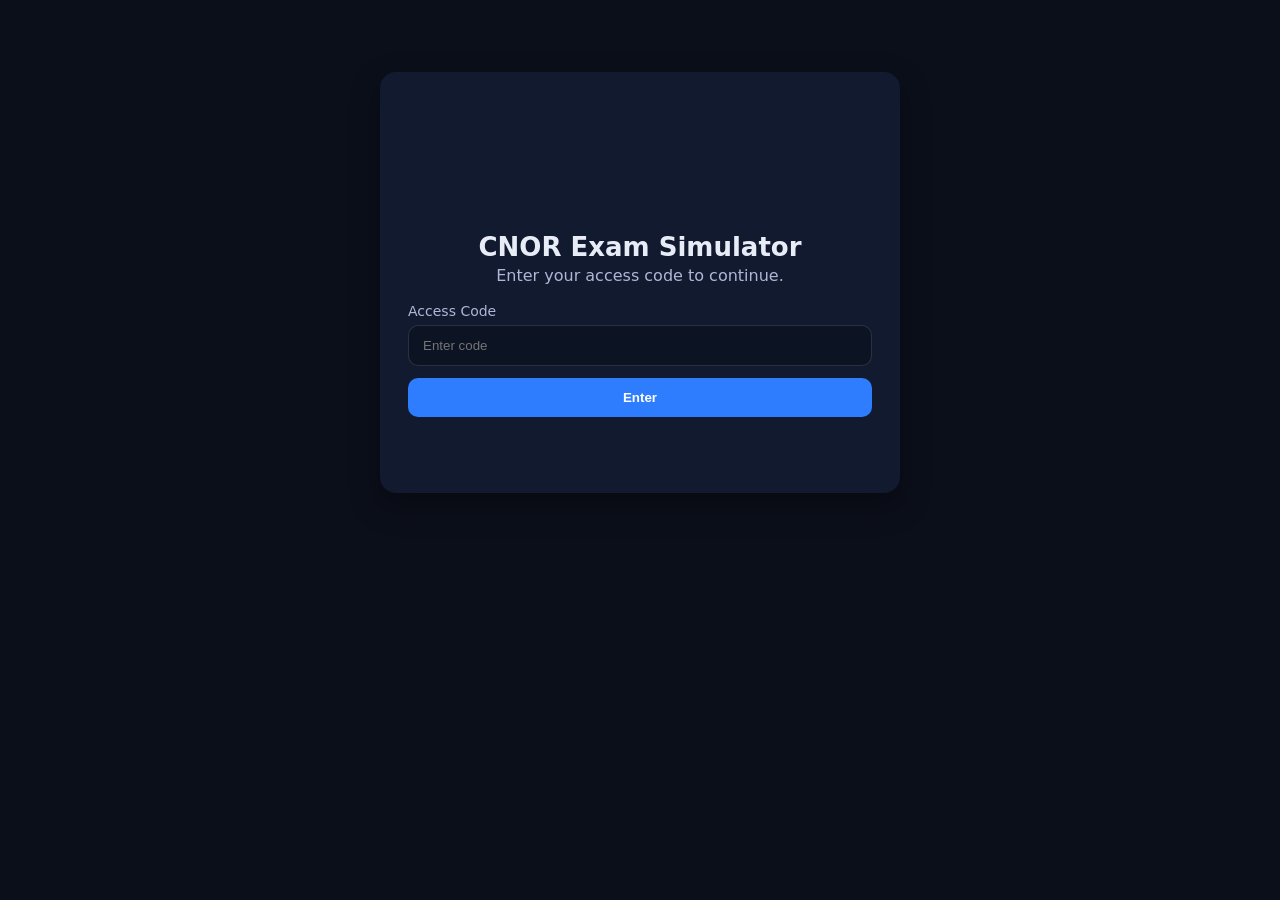
<file: index.html>
<!doctype html>
<html lang="en">
<head>
  <meta charset="utf-8">
  <meta http-equiv="refresh" content="0; url=./app/">
  <title>CNOR Exam Simulator</title>
</head>
<body>
  <p>Redirecting to <a href="./app/">CNOR Exam Simulator</a>...</p>
</body>
</html>
</file>
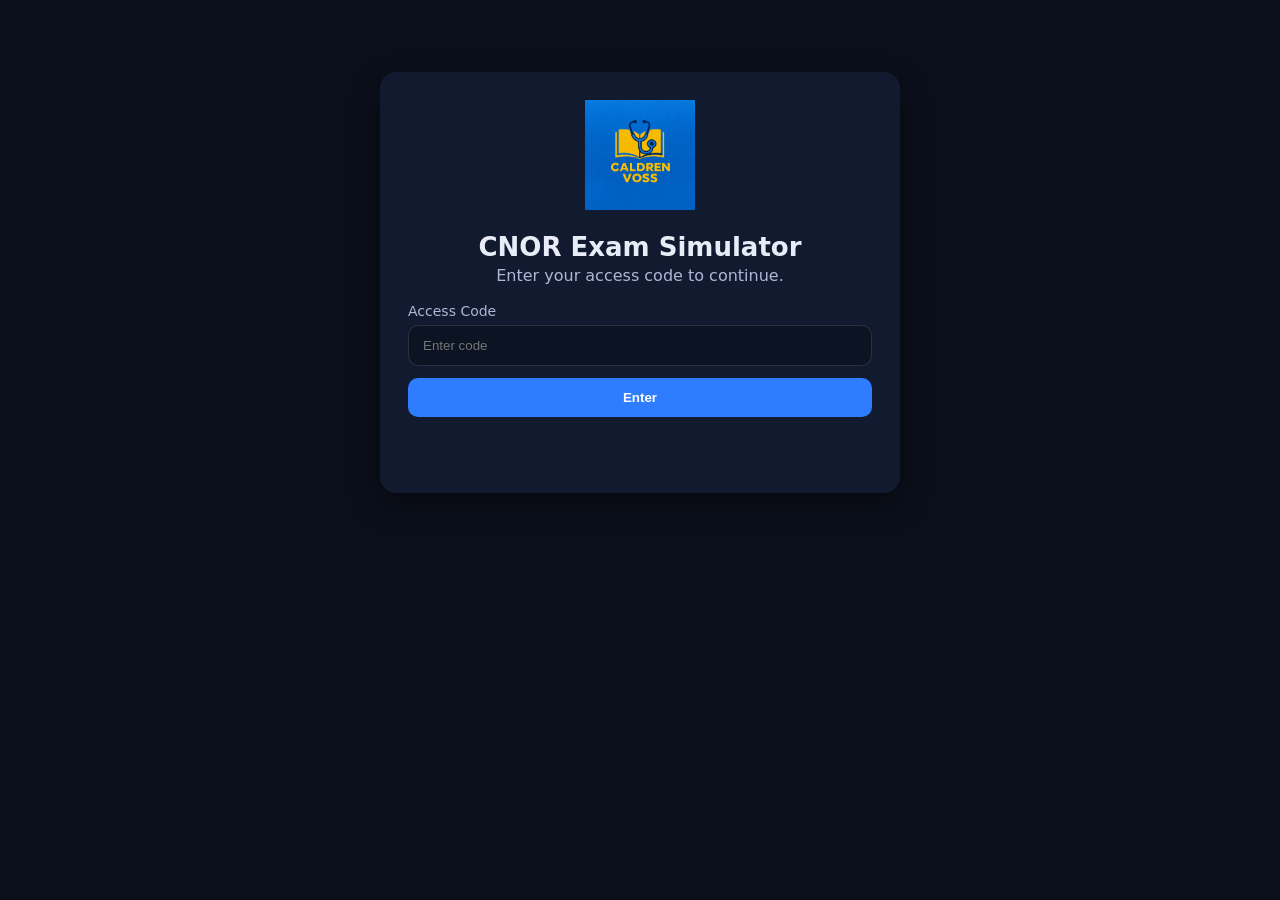
<file: app/index.html>
<!doctype html>
<html lang="en">
<head>
  <meta charset="utf-8" />
  <meta name="viewport" content="width=device-width,initial-scale=1" />
  <title>Access Portal</title>
  <link rel="stylesheet" href="styles.css" />
</head>
<body>
  <main class="card">
    <img id="logo" class="logo" alt="Logo" />
    <h1 id="brand" class="title"></h1>
    <p class="subtitle">Enter your access code to continue.</p>

    <label class="label" for="pw">Access Code</label>
    <input id="pw" class="input" type="password" placeholder="Enter code" autocomplete="off" />
    <button id="btn" class="btn">Enter</button>

    <p id="msg" class="msg"></p>
  </main>

  <script src="common.js?v=3"></script>
  <script>
    (async function () {
      const examId = getExamFromUrl();
      const msg = document.getElementById("msg");
      const pw = document.getElementById("pw");
      const btn = document.getElementById("btn");

      try {
        const cfg = await loadConfig(examId);
        applyTheme(cfg.theme || "dark");

        document.getElementById("brand").textContent = cfg.brandName;
        document.getElementById("logo").src = cfg.logoPath;

        if (isAccessGranted(examId)) {
          goToApp(examId);
          return;
        }

        function attempt() {
          msg.textContent = "";
          if (pw.value.trim() === cfg.accessPassword) {
            grantAccess(examId);
            goToApp(examId);
          } else {
            msg.textContent = "Incorrect code. Please try again.";
          }
        }

        btn.addEventListener("click", attempt);
        pw.addEventListener("keydown", (e) => {
          if (e.key === "Enter") attempt();
        });

      } catch (e) {
        msg.textContent = "Config load error. Check your folder paths.";
        console.error(e);
      }
    })();
  </script>
</body>
</html>
</file>
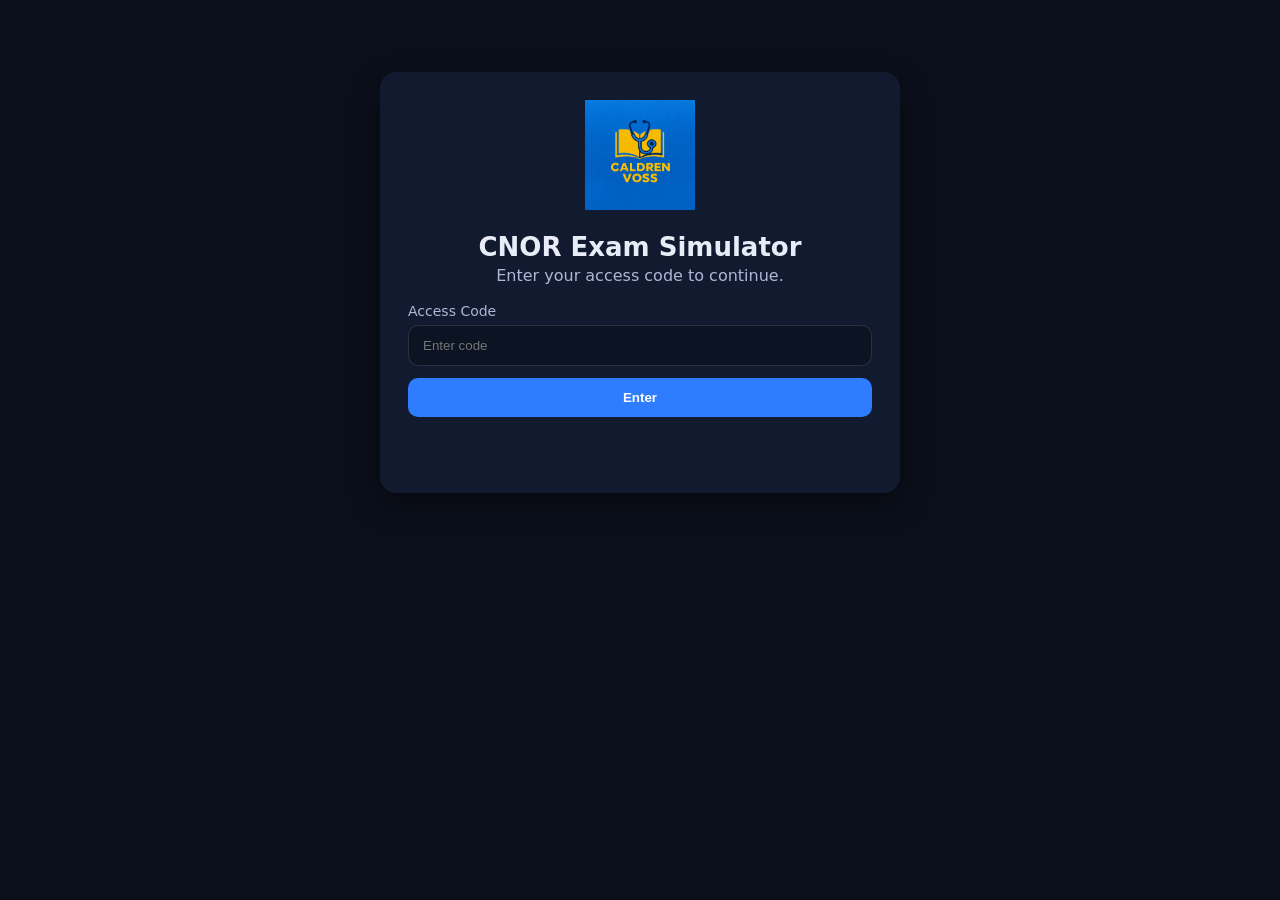
<file: app/app.html>
<!doctype html>
<html lang="en">
<head>
  <meta charset="utf-8" />
  <meta name="viewport" content="width=device-width,initial-scale=1" />
  <title>Exam Portal</title>
  <link rel="stylesheet" href="styles.css?v=2" />
</head>
<body>
  <header class="topbar">
    <div class="brandbar">
      <img id="logo" class="logo-small" alt="Logo" />
      <div>
        <div id="brand" class="brandname"></div>
        <div class="brandnote">Member Access</div>
      </div>
    </div>

    <nav class="nav">
      <a class="navlink" href="#" data-page="home">Home</a>
      <a class="navlink" href="#" data-page="sim">Exam Simulator</a>
      <a class="navlink" href="#" data-page="pdf">Printable Practice Exams</a>

      <a class="navlink" href="#" id="logoutLink">Log out</a>
    </nav>
  </header>

  <main class="container">
    <section id="page-home" class="page">
      <h2>Welcome</h2>
      <p>Choose “Exam Simulator” to practice one of the six CNOR competency areas or start a complete Full-Length Practice Test. Use “Printable Practice Exams” to download PDFs when available.</p>
    </section>

<section id="page-sim" class="page hidden">
  <h2>Exam Simulator</h2>

  <div class="panel">
    <label class="label" for="sectionSelect">Choose an exam</label>
    <select id="sectionSelect" class="select"></select>
    <p class="helper" style="margin-top:10px;">
  CNOR certification exam preparation platform with full-length practice exams, competency-area practice, realistic perioperative scenario-based questions, detailed explanations, progress tracking, and printable practice materials.
</p>
    <button id="startSim" class="btn" style="margin-top:12px;">Start</button>
    <p class="helper">You’ll choose Exam Mode or Practice Mode on the next screen.</p>
  </div>

  <div id="modePanel" class="panel hidden" style="margin-top:16px;">
    <h3 style="margin:0 0 10px;">Select a mode</h3>

    <div class="row">
      <button id="examModeBtn" class="btn btn-secondary">Exam Mode</button>
      <button id="practiceModeBtn" class="btn btn-secondary">Practice Mode</button>
    </div>

    <p class="helper" style="margin-top:10px;">
      Exam Mode runs the full selected practice section with recommended timing. Practice Mode runs 10 questions per session.
    </p>
  </div>
</section>

    <section id="page-pdf" class="page hidden">
  <h2>Printable Practice Exams</h2>
  <p class="helper">Download PDFs for paper-based practice (and answer keys).</p>

  <div id="pdfList" class="pdfList"></div>
</section>

  </main>

  <script src="common.js?v=3"></script>
<script>
  (async function () {
    const examId = getExamFromUrl();

    // Controllo accesso
    if (!isAccessGranted(examId)) {
      goToWelcome(examId);
      return;
    }

    // Carica config per branding
    const cfg = await loadConfig(examId);
    applyTheme(cfg.theme || "dark");
    document.getElementById("brand").textContent = cfg.brandName;
    document.getElementById("logo").src = cfg.logoPath;

    // Cambio pagine
    const pages = {
      home: document.getElementById("page-home"),
      sim: document.getElementById("page-sim"),
      pdf: document.getElementById("page-pdf"),

    };

    function show(pageKey) {
      Object.values(pages).forEach(p => p.classList.add("hidden"));
      pages[pageKey].classList.remove("hidden");
    }

    document.querySelectorAll(".navlink").forEach(link => {
      link.addEventListener("click", (e) => {
        e.preventDefault();
        show(link.dataset.page);
      });
    });
    const logoutLink = document.getElementById("logoutLink");
logoutLink.addEventListener("click", (e) => {
  e.preventDefault();
  revokeAccess(examId);
  goToWelcome(examId);
});
// ====== Printable PDFs ======
const pdfList = document.getElementById("pdfList");

function renderPDFs() {
  if (!pdfList) return;

  const items = cfg.printables || [];
  pdfList.innerHTML = "";

  if (!items.length) {
    pdfList.textContent = "No PDFs available yet.";
    return;
  }

  items.forEach(item => {
    const a = document.createElement("a");
    a.className = "pdfBtn";
    a.textContent = item.label;

    // link al PDF dentro packs/<exam>/pdf/
    a.href = `../packs/${examId}/pdf/${item.file}`;
    a.target = "_blank";
    a.rel = "noopener";

    pdfList.appendChild(a);
  });
}

renderPDFs();

    // ====== Exam Simulator UI ======
    const sectionSelect = document.getElementById("sectionSelect");
    const startSim = document.getElementById("startSim");
    const modePanel = document.getElementById("modePanel");
    const examModeBtn = document.getElementById("examModeBtn");
    const practiceModeBtn = document.getElementById("practiceModeBtn");

    // Popola dropdown con le sezioni dal config
    cfg.sections.forEach(s => {
      const opt = document.createElement("option");
      opt.value = s.id;
      opt.textContent = s.label;
      sectionSelect.appendChild(opt);
    });

    let selectedSection = sectionSelect.value;

    sectionSelect.addEventListener("change", () => {
      selectedSection = sectionSelect.value;
      modePanel.classList.add("hidden");
    });

    startSim.addEventListener("click", () => {
      selectedSection = sectionSelect.value;
      modePanel.classList.remove("hidden");
    });

    function goRunner(mode) {
      window.location.href =
        `runner.html?exam=${encodeURIComponent(examId)}&section=${encodeURIComponent(selectedSection)}&mode=${encodeURIComponent(mode)}`;
    }

    examModeBtn.addEventListener("click", () => goRunner("exam"));
    practiceModeBtn.addEventListener("click", () => goRunner("practice"));
  })();
</script>

</body>
</html>
</file>
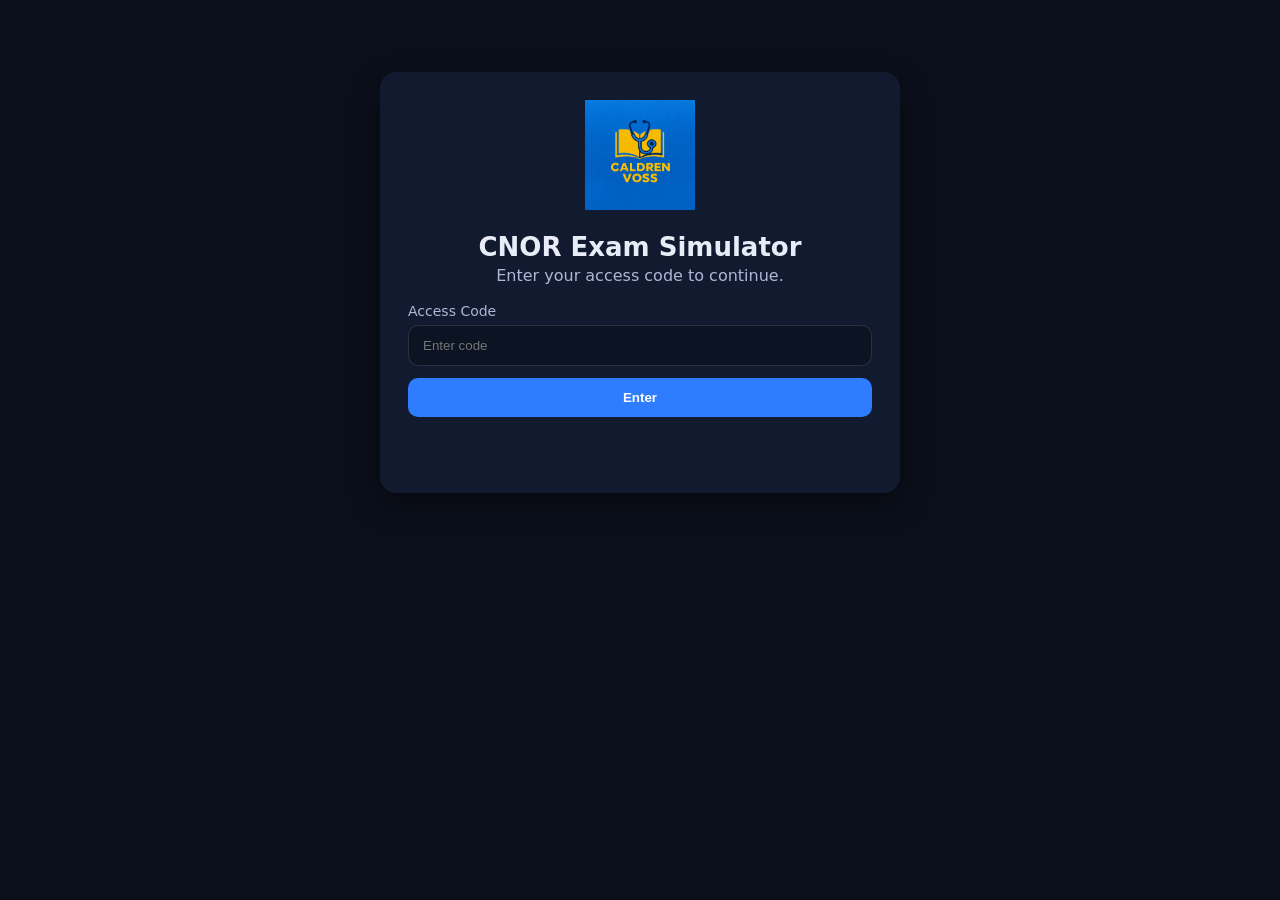
<file: app/runner.html>
<!doctype html>
<html lang="en">
<head>
  <meta charset="utf-8" />
  <meta name="viewport" content="width=device-width,initial-scale=1" />
  <title>Simulator</title>
  <link rel="stylesheet" href="styles.css" />
</head>
<body>
  <header class="topbar">
    <div class="brandbar">
      <img id="logo" class="logo-small" alt="Logo" />
      <div>
        <div id="brand" class="brandname"></div>
        <div class="brandnote">Exam Simulator</div>
      </div>
    </div>

    <nav class="nav">
      <span id="timer" class="timer hidden"></span>
      <a class="navlink" href="#" id="backLink">Back</a>
    </nav>
  </header>

  <main class="container">

    <!-- RUNNER -->
    <section id="runnerPanel" class="page">
      <h2 id="title">Loading…</h2>
      <p id="desc" class="helper"></p>
      <p id="metaLine" class="helper"></p>


      <div class="panel" style="margin-top:14px;">
        <div id="progress" class="progress"></div>
<p id="itemPart" class="helper" style="margin-bottom:6px;"></p>
<p id="itemInstruction" class="helper" style="margin-bottom:14px;"></p>
<div id="prompt" class="prompt"></div>

        <div id="choices" class="choices"></div>

        <div class="row" style="margin-top:14px;">
          <button id="prevBtn" class="btn btn-secondary">Previous</button>
          <button id="nextBtn" class="btn btn-secondary">Next</button>
          <button id="finishBtn" class="btn">Finish</button>
        </div>
      </div>
    </section>
<!-- ESSAY -->
<section id="essayPanel" class="page hidden">
  <h2 id="essayTitle">Writing — Loading…</h2>
  <p id="essayDesc" class="helper"></p>
  <p id="essayMeta" class="helper"></p>

  <div class="panel" style="margin-top:14px;">
    <div id="essayPrompt" class="prompt"></div>

    <label class="label" for="essayText" style="margin-top:12px;">Your Response</label>
    <textarea id="essayText" class="essayBox" placeholder="Start writing here..."></textarea>

    <div class="essayFooter">
      <div class="helper"><span id="wordCount">0</span> words</div>
      <div class="row">
        <button id="essaySaveBtn" class="btn btn-secondary">Save</button>
        <button id="essayFinishBtn" class="btn">Finish</button>
      </div>
    </div>
  </div>
</section>

<!-- ESSAY RESULTS -->
<section id="essayResultsPanel" class="page hidden">
  <h2>Writing Results</h2>
  <p id="essayTimeLine" class="helper"></p>
  <p id="essayWordLine" class="helper"></p>

  <div class="panel" style="margin-top:14px;">
    <h3 style="margin:0 0 10px;">Essay Self-Review</h3>
    <p class="helper">
      This essay is not auto-scored. Review your response using the guidance and rubric below.
    </p>

    <div id="essayModelGuidance" class="reviewExp" style="margin-top:12px;"></div>
    <div id="essayRubric" class="reviewExp" style="margin-top:12px;"></div>

    <button id="essayHomeBtn" class="btn" style="margin-top:12px;">Back to Home</button>
  </div>
</section>
    <!-- RESULTS -->
    <section id="resultsPanel" class="page hidden">
      <h2>Results</h2>
      <p id="scoreLine" class="helper"></p>
      <p id="timeLine" class="helper"></p>

      <div id="review" class="review"></div>

      <button id="homeBtn" class="btn" style="margin-top:14px;">Back to Home</button>
    </section>

  </main>

  <script src="common.js?v=3"></script>
  <script src="runner.js?v=9"></script>
</body>
</html>
</file>
<file: app/styles.css>
:root {
  --bg: #0b0f1a;
  --card: #111a2e;
  --text: #e8ecf7;
  --muted: #aeb8d6;
  --accent: #2f7dff;
  --danger: #ff5a6a;
}

* { box-sizing: border-box; }
body {
  margin: 0;
  font-family: system-ui, -apple-system, Segoe UI, Roboto, Arial, sans-serif;
  background: var(--bg);
  color: var(--text);
}

.card {
  width: min(520px, 92vw);
  margin: 8vh auto;
  padding: 28px;
  background: var(--card);
  border-radius: 16px;
  box-shadow: 0 12px 30px rgba(0,0,0,.35);
  text-align: center;
}

.logo { width: 110px; height: 110px; object-fit: contain; margin-bottom: 10px; }
.title { margin: 8px 0 4px; font-size: 26px; }
.subtitle { margin: 0 0 18px; color: var(--muted); }

.label { display:block; text-align:left; margin: 10px 0 6px; color: var(--muted); font-size: 14px; }
.input {
  width: 100%;
  padding: 12px 14px;
  border-radius: 10px;
  border: 1px solid rgba(255,255,255,.12);
  background: rgba(0,0,0,.25);
  color: var(--text);
  outline: none;
}

.btn {
  width: 100%;
  margin-top: 12px;
  padding: 12px 14px;
  border-radius: 10px;
  border: 0;
  background: var(--accent);
  color: white;
  font-weight: 700;
  cursor: pointer;
}

.msg { margin-top: 12px; color: var(--danger); min-height: 20px; }

.topbar {
  display:flex;
  align-items:center;
  justify-content: space-between;
  padding: 14px 18px;
  background: rgba(17,26,46,.9);
  border-bottom: 1px solid rgba(255,255,255,.08);
  position: sticky;
  top: 0;
}

.brandbar { display:flex; gap: 10px; align-items:center; }
.logo-small { width: 40px; height: 40px; object-fit: contain; }
.brandname { font-weight: 800; }
.brandnote { font-size: 12px; color: var(--muted); }

.nav { display:flex; gap: 14px; }
.navlink {
  color: var(--text);
  text-decoration: none;
  padding: 8px 10px;
  border-radius: 10px;
  border: 1px solid rgba(255,255,255,.10);
}
.navlink:hover { border-color: rgba(255,255,255,.25); }

.container { width: min(980px, 92vw); margin: 20px auto; }
.page { padding: 16px; background: rgba(255,255,255,.03); border-radius: 14px; }
.hidden { display:none; }

.panel {
  margin-top: 10px;
  padding: 14px;
  border-radius: 14px;
  background: rgba(255,255,255,.03);
  border: 1px solid rgba(255,255,255,.08);
}

.select {
  width: 100%;
  padding: 12px 14px;
  border-radius: 10px;
  border: 1px solid rgba(255,255,255,.12);
  background: rgba(0,0,0,.25);
  color: var(--text);
  outline: none;
}

.row { display:flex; gap: 10px; }
.btn-secondary {
  background: transparent;
  border: 1px solid rgba(255,255,255,.18);
}
.btn-secondary:hover { border-color: rgba(255,255,255,.35); }

.helper { color: var(--muted); font-size: 14px; margin: 10px 0 0; }
.timer{
  padding: 8px 10px;
  border-radius: 10px;
  border: 1px solid rgba(255,255,255,.18);
  color: var(--text);
  font-weight: 800;
}

.progress { color: var(--muted); font-size: 14px; margin-bottom: 10px; }
.prompt { white-space: pre-wrap; font-size: 16px; line-height: 1.4; margin-bottom: 12px; }

.choices { display:flex; flex-direction:column; gap:10px; }
.choice {
  display:flex;
  gap:10px;
  align-items:flex-start;
  padding: 10px;
  border-radius: 12px;
  border: 1px solid rgba(255,255,255,.10);
  background: rgba(0,0,0,.18);
  cursor: pointer;
}
.choice input { margin-top: 3px; }
.choiceText { white-space: pre-wrap; }

.review { margin-top: 14px; display:flex; flex-direction:column; gap:12px; }
.reviewBlock{
  display:flex;
  gap:12px;
  padding: 12px;
  border-radius: 14px;
  border: 1px solid rgba(255,255,255,.08);
  background: rgba(255,255,255,.03);
}
.qnum{
  width: 54px;
  height: 34px;
  display:flex;
  align-items:center;
  justify-content:center;
  border-radius: 10px;
  font-weight: 900;
}
.qnum-ok{ background: rgba(47, 255, 144, .18); border: 1px solid rgba(47, 255, 144, .35); }
.qnum-bad{ background: rgba(255, 90, 106, .18); border: 1px solid rgba(255, 90, 106, .35); }

.reviewPrompt{ white-space: pre-wrap; margin-bottom: 8px; }
.reviewAns{ color: var(--muted); margin-bottom: 6px; }
.reviewExp{ white-space: pre-wrap; }
/* Printable Practice Exams */
.pdfList {
  margin-top: 12px;
  display: flex;
  flex-direction: column;
  gap: 10px;
}

.pdfBtn {
  display: block;
  padding: 12px 14px;
  border-radius: 12px;
  border: 1px solid rgba(255,255,255,.12);
  background: rgba(0,0,0,.18);
  color: var(--text);
  text-decoration: none;
  font-weight: 700;
}

.pdfBtn:hover {
  border-color: rgba(255,255,255,.30);
}
/* Writing (Essay) */
.essayBox{
  width: 100%;
  min-height: 240px;
  resize: vertical;
  padding: 12px 14px;
  border-radius: 12px;
  border: 1px solid rgba(255,255,255,.12);
  background: rgba(0,0,0,.25);
  color: var(--text);
  outline: none;
  line-height: 1.5;
}

.essayFooter{
  margin-top: 12px;
  display:flex;
  justify-content: space-between;
  align-items:center;
  gap: 12px;
  flex-wrap: wrap;
}

.rubricGrid{
  display:grid;
  grid-template-columns: 1fr 1fr;
  gap: 12px;
}

.rubricItem{
  padding: 12px;
  border-radius: 12px;
  border: 1px solid rgba(255,255,255,.10);
  background: rgba(0,0,0,.18);
}

.rubricLabel{
  font-weight: 800;
  margin-bottom: 8px;
}
/* Theme: Light */
body.theme-light{
  --bg: #f5f7fb;
  --card: #ffffff;
  --text: #101828;
  --muted: #475467;
  --accent: #2f7dff;
  --danger: #d92d20;
}

/* Light-theme overrides for readability */
body.theme-light .topbar{
  background: rgba(255,255,255,.90);
  border-bottom: 1px solid rgba(16,24,40,.10);
}

body.theme-light .page{
  background: rgba(16,24,40,.04);
}

body.theme-light .panel{
  background: rgba(16,24,40,.04);
  border: 1px solid rgba(16,24,40,.10);
}

body.theme-light .navlink{
  border: 1px solid rgba(16,24,40,.12);
}

body.theme-light .btn-secondary{
  border: 1px solid rgba(16,24,40,.18);
}

body.theme-light .choice,
body.theme-light .pdfBtn,
body.theme-light .reviewBlock,
body.theme-light .rubricItem{
  background: rgba(16,24,40,.03);
  border: 1px solid rgba(16,24,40,.10);
}

/* ===== CNOR SCENARIO CONTEXT ===== */
.scenarioContext {
  margin: 0 0 14px;
  padding: 12px 14px;
  border: 1px solid rgba(45, 212, 191, 0.35);
  border-left: 4px solid #2dd4bf;
  border-radius: 8px;
  background: rgba(45, 212, 191, 0.08);
  color: inherit;
  font-size: 0.96rem;
  font-weight: 400;
  line-height: 1.55;
}

.scenarioLabel {
  display: block;
  margin-bottom: 5px;
  color: #2dd4bf;
  font-size: 0.78rem;
  font-weight: 700;
  letter-spacing: 0.08em;
  text-transform: uppercase;
}

.questionPrompt {
  line-height: 1.55;
}

.reviewPrompt .scenarioContext {
  margin-bottom: 10px;
  font-size: 0.92rem;
}
</file>
